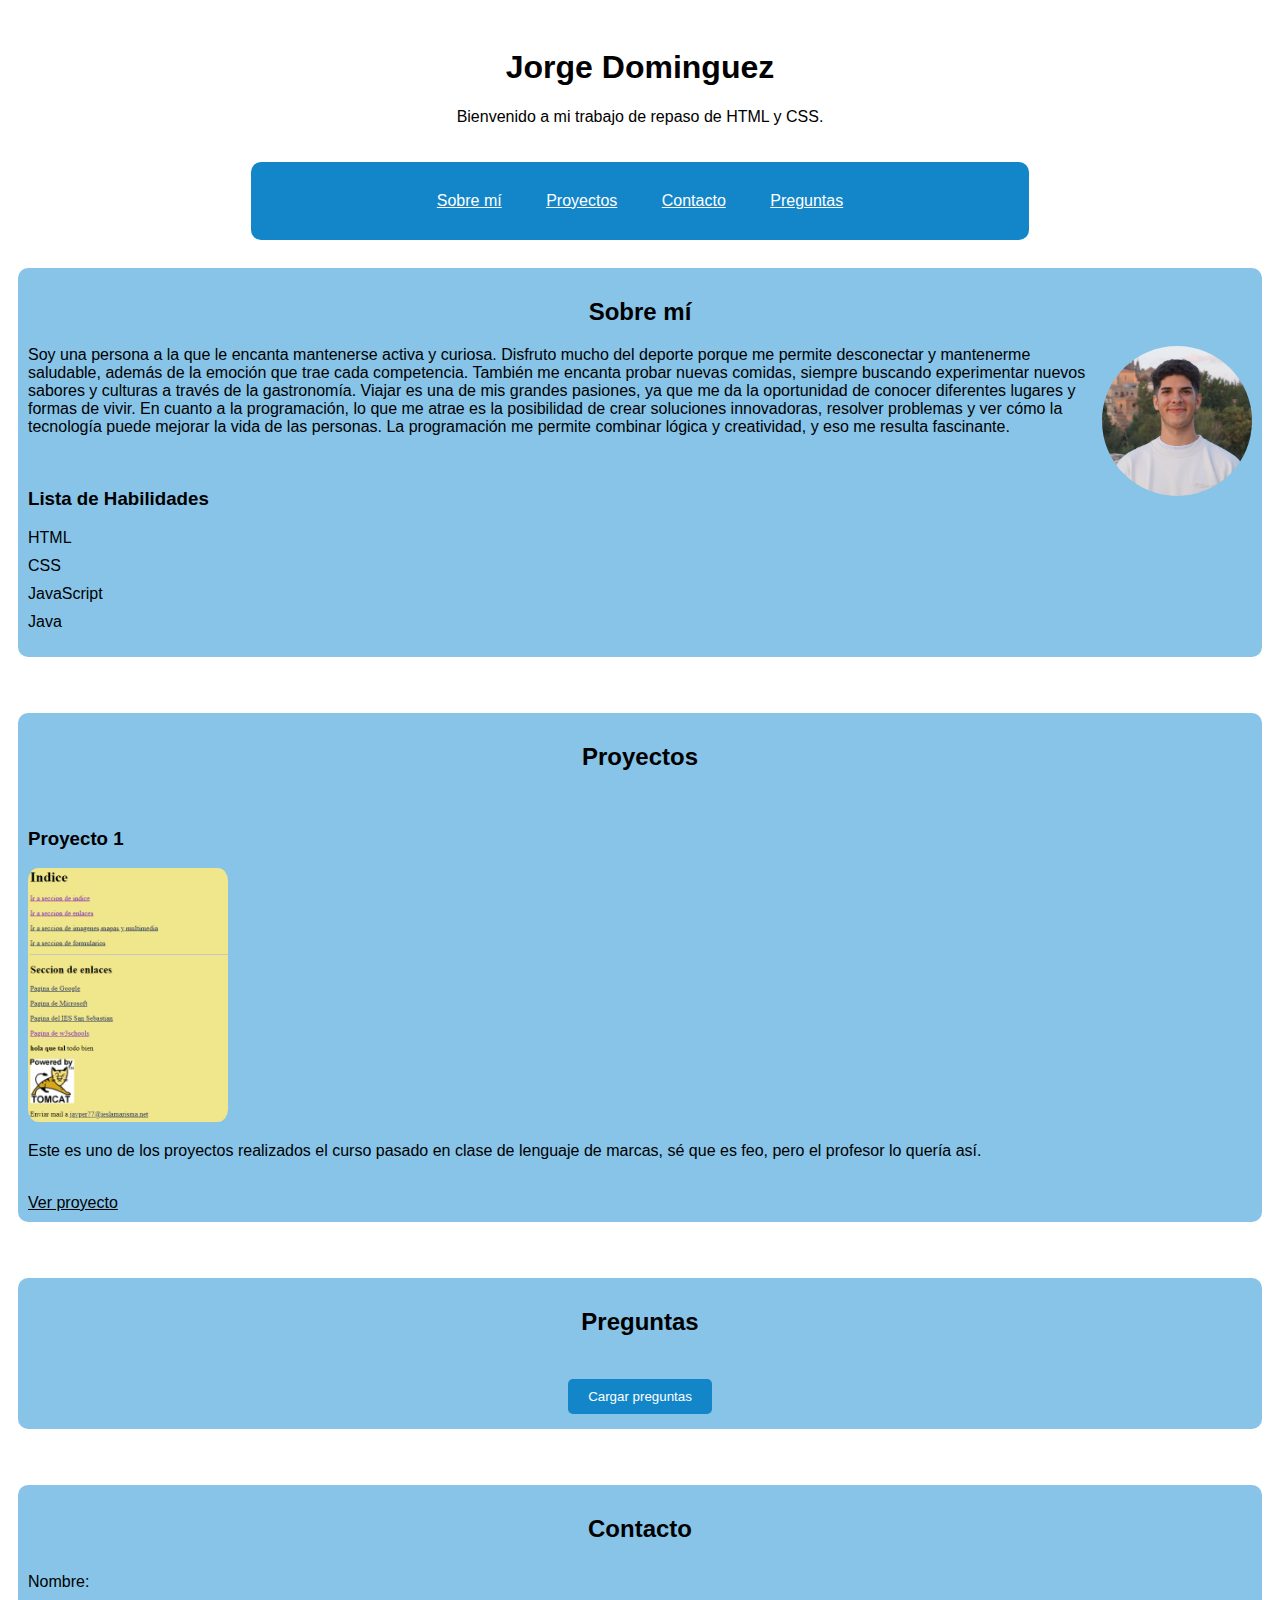
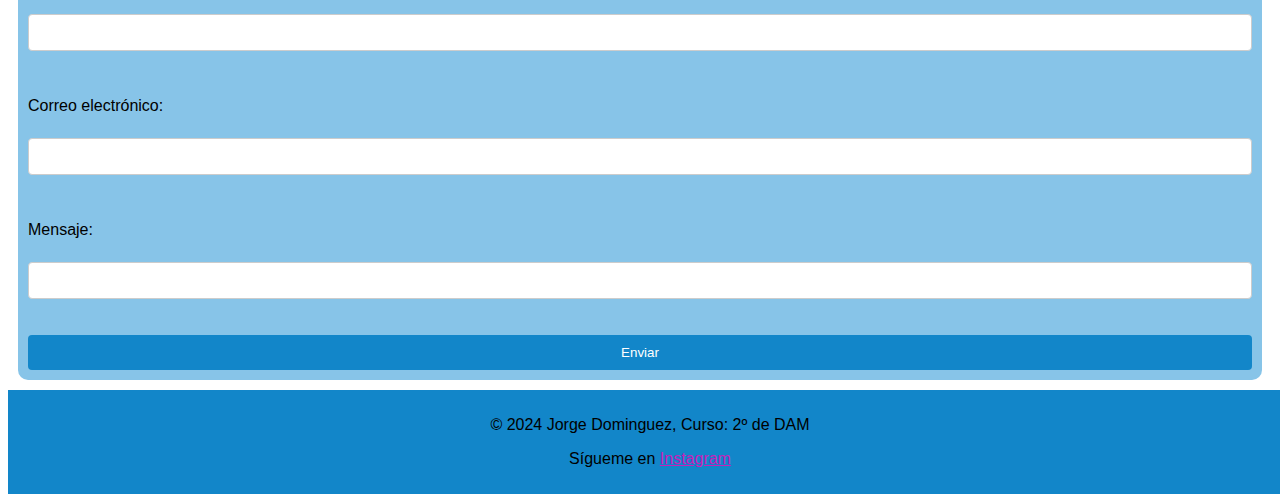
<file: index.html>
<!DOCTYPE html> 
<html lang="es">
<head>
	<meta charset="UTF-8">
	<meta name="viewport" content="width=device-width, initial-scale=1.0">
	<title>Trabajo de repaso HTML y CSS.</title>
	<link rel= "stylesheet" type="text/css" href="style.css">
</head>
<body>

	<!-- Encabezado -->
	<header>
		<h1>Jorge Dominguez</h1>
		<p>Bienvenido a mi trabajo de repaso de HTML y CSS.</p>
	</header>

	<!-- Menú de navegación -->
	<nav>
		<ul>
			<li><a href="#sobre-mi">Sobre mí</a></li>
			<li><a href="#proyectos">Proyectos</a></li>
			<li><a href="#contacto">Contacto</a></li>
			<li><a href="#preguntas">Preguntas</a></li>
		</ul>
	</nav>
	<br>

	<!-- Sección: Sobre mí -->
	<section id="sobre-mi">
		<h2>Sobre mí</h2>
		<div class="content">
			<img src="./Foto.jpeg" alt="Foto de Jorge Dominguez">
			<p>Soy una persona a la que le encanta mantenerse activa y curiosa. Disfruto mucho del deporte porque me permite desconectar y mantenerme saludable, además de la emoción que trae cada competencia. También me encanta probar nuevas comidas, siempre buscando experimentar nuevos sabores y culturas a través de la gastronomía. Viajar es una de mis grandes pasiones, ya que me da la oportunidad de conocer diferentes lugares y formas de vivir. En cuanto a la programación, lo que me atrae es la posibilidad de crear soluciones innovadoras, resolver problemas y ver cómo la tecnología puede mejorar la vida de las personas. La programación me permite combinar lógica y creatividad, y eso me resulta fascinante.</p>
		</div>
		<br>
		<h3>Lista de Habilidades</h3>
		<ul>
			<li>HTML</li>
			<li>CSS</li>
			<li>JavaScript</li>
			<li>Java</li>
		</ul>
	</section>
	<br><br>

	<!-- Sección: Proyectos -->
	<section id="proyectos">
		<h2>Proyectos</h2>
		<br>
		<h3>Proyecto 1</h3>
		<img src="./Proyecto.png" alt="Imagen del proyecto 1" width="200">
		<p>Este es uno de los proyectos realizados el curso pasado en clase de lenguaje de marcas, sé que es feo, pero el profesor lo quería así.</p>
		<br>
		<a href="https://enlaceproyectofeo.com">Ver proyecto</a>
		<br>
	</section>
	<br><br>

	<!-- Sección: Preguntas -->
	<section id="preguntas">
		<h2>Preguntas</h2>
		<br>
		<a href="cuestionario.html"> <button type="button" >Cargar preguntas</button> </a>	
	</section>
	<br><br>

	<!-- Sección: Contacto -->
	<section id="contacto">
		<h2>Contacto</h2>

		<form action="#" method="POST">
			<label for="nombre">Nombre:</label><br>
			<input type="text" id="nombre" name="nombre" required><br><br>

			<label for="email">Correo electrónico:</label><br>
			<input type="email" id="email" name="email" required><br><br>

			<label for="mensaje">Mensaje:</label><br>
			<input type="text" id="mensaje" name="mensaje" required><br><br>

			<input type="submit" value="Enviar">
		</form>
	</section>

	<!-- Pie de página -->
	<footer>
		<p>&copy; 2024 Jorge Dominguez, Curso: 2º de DAM</p>
		<p>Sígueme en <a href="https://www.instagram.com/jordozpez/">Instagram</a></p>
	</footer>

	<script>
		// Función para abrir una nueva ventana con el cuestionario
		function abrirCuestionario() {
			window.open('cuestionario.html', '_blank', 'width=800,height=600');
		}
	</script>
</body>
</html>
</file>
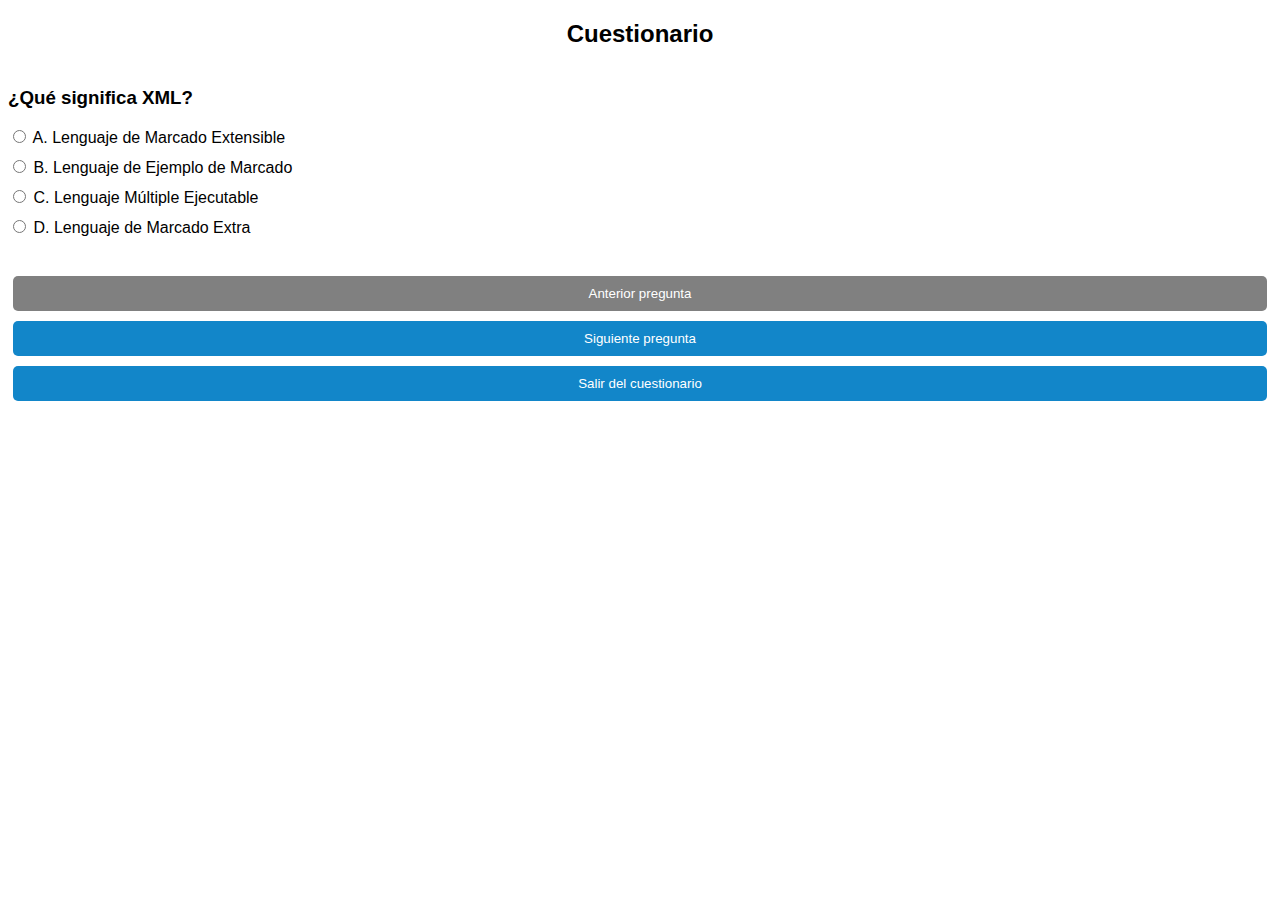
<file: cuestionario.html>
<!DOCTYPE html>
<html lang="es">
<head>
	<meta charset="UTF-8">
	<meta name="viewport" content="width=device-width, initial-scale=1.0">
	<title>Cuestionario</title>
	<link rel="stylesheet" type="text/css" href="style.css">
</head>
<body>

	<h2>Cuestionario</h2>

	<form id="cuestionario">
		<div id="pregunta-container"></div>
		<br>
		<button type="button" id="prevBtn" onclick="anteriorPregunta()">Anterior pregunta</button>
		<button type="button" id="nextBtn" onclick="siguientePregunta()">Siguiente pregunta</button>
		<button type="button" id="exitBtn" onclick="salirCuestionario()">Salir del cuestionario</button>
	</form>

	<script>
		// Función para salir del cuestionario y redirigir al index.html
		function salirCuestionario() {
			window.location.href = "index.html"; // Redirige al archivo index.html
		}
	</script>
	
	<script>
		let preguntas = [];
		let currentQuestionIndex = 0;

		function loadXML() {
			let xhttp = new XMLHttpRequest();

			xhttp.onreadystatechange = function() {
				if (this.readyState == 4 && this.status == 200) {
					let xmlDoc = this.responseXML;
					let preguntasXML = xmlDoc.getElementsByTagName("Pregunta");

					for (let i = 0; i < preguntasXML.length; i++) {
						let titulo = preguntasXML[i].getElementsByTagName("Titulo")[0].childNodes[0].nodeValue;
						let opciones = preguntasXML[i].getElementsByTagName("Opcion");
						let opcionesArray = [];

						for (let j = 0; j < opciones.length; j++) {
							opcionesArray.push(opciones[j].childNodes[0].nodeValue);
						}

						preguntas.push({
							titulo: titulo,
							opciones: opcionesArray
						});
					}

					mostrarPregunta();
				}
			};
			xhttp.open("GET", "Preguntas.xml", true);
			xhttp.send();
		}

		function mostrarPregunta() {
			let preguntaActual = preguntas[currentQuestionIndex];
			let preguntaContainer = document.getElementById("pregunta-container");
			let preguntaHTML = "<h3>" + preguntaActual.titulo + "</h3>";
			preguntaHTML += "<ul>";

			for (let i = 0; i < preguntaActual.opciones.length; i++) {
				preguntaHTML += "<li><input type='radio' name='opcion' value='" + preguntaActual.opciones[i] + "'> " + preguntaActual.opciones[i] + "</li>";
			}

			preguntaHTML += "</ul>";
			preguntaContainer.innerHTML = preguntaHTML;

			document.getElementById("prevBtn").disabled = currentQuestionIndex === 0;
			document.getElementById("nextBtn").disabled = currentQuestionIndex === preguntas.length - 1;
		}

		function siguientePregunta() {
			if (currentQuestionIndex < preguntas.length - 1) {
				currentQuestionIndex++;
				mostrarPregunta();
			}
		}

		function anteriorPregunta() {
			if (currentQuestionIndex > 0) {
				currentQuestionIndex--;
				mostrarPregunta();
			}
		}

		window.onload = function() {
			loadXML();
		};
	</script>

</body>
</html>
</file>
<file: style.css>
/* Restablecimiento básico para todo el contenido */
* {
    font-family: "Century Gothic", sans-serif; /* Establece la fuente predeterminada */
    color: black; /* Define el color del texto como negro */
}

/* Estilos para el encabezado de la página */
header {
    text-align: center; /* Alinea el contenido del encabezado al centro */
    padding: 20px; /* Añade un relleno de 20px alrededor del contenido */
}

/* Estilos para el menú de navegación */
nav ul {
    width: 60%; /* Define el ancho del contenedor de navegación al 80% del ancho de la página */
    margin: auto; /*centra horizontalmente */
    border-radius: 10px; /* Redondea los bordes del contenedor de navegación */
    background-color: #1286c9; /* Establece el color de fondo del menú */
    padding: 10px; /* Añade un relleno de 10px dentro del contenedor */
    text-align: center; /* Centra horizontalmente el contenido */
}

/* Estilo de los elementos de la lista de navegación */
nav li {
    display: inline-block; /* Hace que los elementos de la lista se alineen en una fila */
}

/* Estilos para los enlaces de navegación */
nav a {
    padding: 10px 20px; /* Añade un relleno de 10px vertical y 20px horizontal a los enlaces */
    display: inline-block; /* Hace que los enlaces respeten el tamaño del padding */
    color: white; /* Cambia el color del texto de los enlaces a blanco */
}

/* Efecto hover para los enlaces de navegación */
nav a:hover {
    background-color: white; /* Cambia el fondo a blanco cuando el enlace es seleccionado (hover) */
    color: #1286c9; /* Cambia el color del texto a azul cuando el enlace es seleccionado */
}

/* Estilos generales para las secciones de contenido */
section {
    padding: 10px; /* Añade un relleno de 20px dentro de la sección */
    margin: 10px; /* Añade un margen exterior de 20px */
    background-color: #87c4e8; /* Establece el fondo de la sección en blanco */
    border-radius: 10px; /* Redondea las esquinas de las secciones */
}

/* Imagen en la sección "Sobre mí" */
#sobre-mi img {
    width: 150px; /* Define un ancho fijo para la imagen */
    height: 150px; /* Define una altura fija para la imagen */
    border-radius: 50%; /* Hace que la imagen sea circular */
    object-fit: cover; /* Ajusta la imagen para que mantenga sus proporciones sin deformarse */
    float: right; /* Mueve la imagen hacia la derecha */
    margin-left: 10px; /* Añade un margen a la izquierda de la imagen */
    margin-right: 10; /* Elimina el margen derecho */
}

/* Imagen en la sección "Proyectos" */
#proyectos img {
    width: 200px; /* Establece un ancho fijo para las imágenes en esta sección */
    height: auto; /* Permite que la altura se ajuste automáticamente para mantener las proporciones */
    border-radius: 5%; /* No redondea las esquinas de las imágenes */
}

/* Estilos para el formulario de contacto */
form {
    display: flex; /* Utiliza Flexbox para organizar los elementos del formulario */
    flex-direction: column; /* Coloca los elementos del formulario en una columna vertical */
}

/* Estilos para las etiquetas del formulario */
form label {
    margin: 10px 0 5px; /* Añade margen superior e inferior para separar las etiquetas del resto del contenido */
}

#preguntas {
    text-align: center;
}

/* Estilos para los campos de texto y correo electrónico */
form input[type="text"],
form input[type="email"] {
    padding: 10px; /* Añade un relleno de 10px dentro de los campos */
    border: 1px solid #ccc; /* Define un borde gris claro para los campos */
    border-radius: 4px; /* Redondea ligeramente los bordes de los campos */
}

/* Estilos para el botón de envío del formulario */
form input[type="submit"] {
    padding: 10px; /* Añade un relleno de 10px alrededor del texto del botón */
    background-color: #1286c9; /* Establece un color de fondo azul para el botón */
    color: white; /* Cambia el color del texto del botón a blanco */
    border: none; /* Elimina el borde alrededor del botón */
    border-radius: 4px; /* Redondea ligeramente los bordes del botón */
    cursor: pointer; /* Cambia el cursor a una mano cuando se pasa sobre el botón */
}

/* Estilos para el pie de página */
footer {
    background-color: #1286c9; /* Establece un color de fondo azul para el pie de página */
    color: white; /* Cambia el color del texto a blanco */
    text-align: center; /* Centra horizontalmente el contenido del pie de página */
    padding: 10px; /* Añade un relleno de 10px alrededor del contenido del pie de página */
    width: 100%; /* Asegura que el pie de página cubra el ancho completo de la página */
}

/* Estilos para el enlace de Instagram en el pie de página */
footer a {
    color: #c720b9; /* Establece un color específico para el enlace de Instagram */
}

/* Estilos para el cuestionario */
h2 {
    text-align: center; /* Centra el título del cuestionario */
}

ul {
    list-style: none; /* Elimina los puntos de la lista */
    padding: 0; /* Elimina el padding de la lista */
}

ul li {
    margin: 10px 0; /* Añade margen entre las opciones de respuesta */
}

button {
    padding: 10px 20px; /* Añade relleno a los botones */
    margin: 5px; /* Añade margen alrededor de los botones */
    background-color: #1286c9; /* Establece un color de fondo azul para los botones */
    color: white; /* Cambia el color del texto de los botones a blanco */
    border: none; /* Elimina el borde de los botones */
    border-radius: 5px; /* Redondea los bordes de los botones */
    cursor: pointer; /* Cambia el cursor a mano cuando se pasa sobre el botón */
    flex
}

button:disabled {
    background-color: gray; /* Cambia el fondo a gris para los botones desactivados */
    cursor: not-allowed; /* Cambia el cursor a indicar que no se puede hacer clic */
}
</file>
